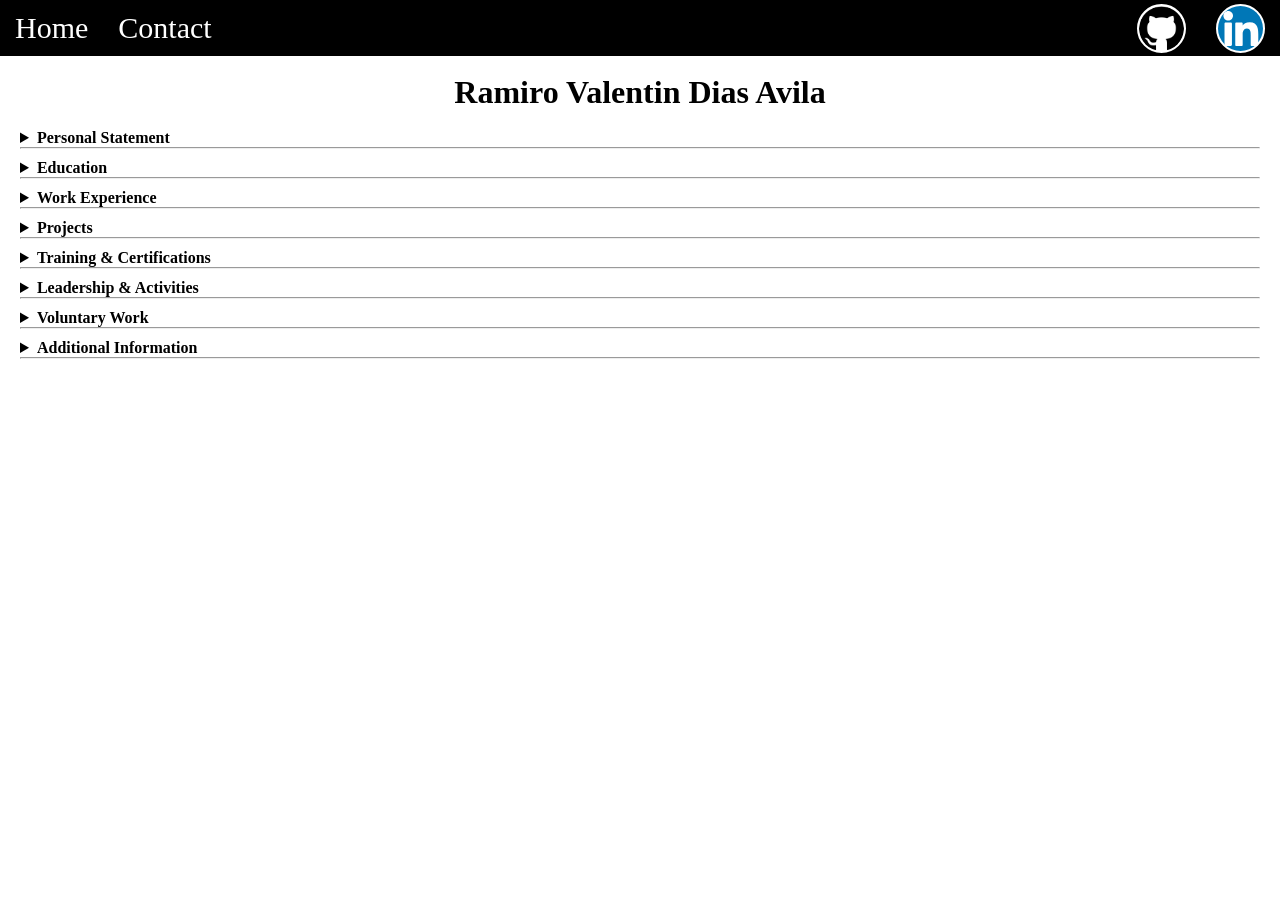
<file: index.html>
<!doctype html>

<html>
  <head>
    <meta charset="UTF-8" />
    <meta name="viewport" content="width=device-width, initial-scale=1.0" />
    <title>Ramiro Dias | CV</title>
    <link rel="stylesheet" href="style.css" />
  </head>

  <header>
    <nav class="navbar">
      <ol>
        <li><a href="index.html">Home</a></li>
        <li><a href="contact.html">Contact</a></li>
      </ol>

      <ol>
        <li>
          <a href="https://github.com/RamiroDias" target="_blank"
            ><img src="images/github.png" alt="GitHub"
          /></a>
        </li>
        <li>
          <a href="https://www.linkedin.com/in/ramirodiasavila/" target="_blank"
            ><img src="images/linkedin.svg" alt="LinkedIn"
          /></a>
        </li>
      </ol>
    </nav>
  </header>

  <body>
    <br />
    <h1>Ramiro Valentin Dias Avila</h1>
    <br />

    <details>
      <summary>
        <strong
          >Personal Statement
          <hr
        /></strong>
      </summary>

      <p>
        Coming from Argentina to the UK to study Electronic and Computer
        Engineering at the University of Nottingham, I aimed to develop my
        technical knowledge and skills to the highest standards. After four
        years, I graduated with First Class Honours, gaining a strong foundation
        in both hardware and software through my studies and projects.
      </p>
      <p>
        Having lived and studied in Argentina and the UK, I bring an
        international perspective, adaptability and a collaborative mindset. I
        am seeking an engineering role where I can continue learning and
        contribute to projects that make a meaningful impact.
      </p>
    </details>

    <details>
      <summary>
        <strong
          >Education
          <hr
        /></strong>
      </summary>

      <details>
        <summary>
          <span><strong>University of Nottingham</strong></span
          ><span style="float: right"
            ><strong>Nottingham, UK (Sep 21 - Jul 25)</strong></span
          >
        </summary>
        <ul>
          <li>MEng Hons. Electronic and Computer Engineering</li>
          <li>
            First Year Grade: 84% (1st) | Second Year Grade: 87% (1st) | Third
            Year Grade: 81% (1st) | Fourth Year Grade: 82% (1st)
          </li>
        </ul>
        <details class="details-inner">
          <summary><span class="summary-text">Modules:</span></summary>

          <div class="details-grid">
            <details class="details-inner">
              <summary><u>Year 1:</u></summary>
              <ul>
                <li>
                  Introduction to Software Engineering and Programing (99%)
                </li>
                <li>Applied Electrical and Electronic Engineering (74%)</li>
                <li>Power and Energy (87%)</li>
                <li>Information and Systems (90%)</li>
                <li>Engineering Mathematics (92%)</li>
                <li>Contemporary Engineering Themes A (78%)</li>
              </ul>
            </details>

            <details class="details-inner">
              <summary><u>Year 2:</u></summary>
              <ul>
                <li>Design and implementation of Engineering Software (94%)</li>
                <li>Electronic Processing and Communications (89%)</li>
                <li>Electrical Energy Conditioning and Control (85%)</li>
                <li>
                  Practical Engineering Design Solutions and Project Development
                  (84%)
                </li>
                <li>Modelling Methods and Tools (90%)</li>
                <li>Contemporary Engineering Themes B (85%)</li>
              </ul>
            </details>

            <details class="details-inner">
              <summary><u>Year 3:</u></summary>
              <ul>
                <li>Scalable cross-platform software design (90%)</li>
                <li>IT Infrastructure and Cybersecurity (87%)</li>
                <li>Analogue Electronics (78%)</li>
                <li>Group Project (69%)</li>
                <li>Embedded Computing (94%)</li>
                <li>Advanced Engineering Maths (92%)</li>
                <li>Professional Studies (74%)</li>
              </ul>
            </details>

            <details class="details-inner">
              <summary><u>Year 4:</u></summary>
              <ul>
                <li>
                  Applications of AI in Electrical and Electronic Engineering
                  (81%)
                </li>
                <li>Advanced Computational Engineering (90%)</li>
                <li>Inter Faculty Italian 1a (76%)</li>
                <li>Industrial/Research Oriented Project (77%)</li>
                <li>Artificial Intelligence And Intelligent Systems (83%)</li>
                <li>HDL for Programmable Devices (89%)</li>
              </ul>
            </details>
          </div>
        </details>
      </details>

      <details>
        <summary>
          <span><strong>St. George’s College</strong></span
          ><span style="float: right"
            ><strong>Quilmes, Argentina (Feb 16 – Dec 20)</strong></span
          >
        </summary>

        <details class="details-inner">
          <summary>
            <span class="summary-text"
              >International Baccalaureate (November 2020): 37 Points
            </span>
          </summary>

          <div class="details-grid">
            <ul>
              <li>Spanish A Literature (HL): 7</li>
              <li>Chemistry (HL): 7</li>
              <li>Math (HL): 5</li>
              <li>Extended Essay: B</li>
            </ul>

            <ul>
              <li>English A Language and literature (SL): 5</li>
              <li>Geography (SL): 6</li>
              <li>Physics (SL): 5</li>
              <li>Theory of knowledge: B</li>
            </ul>
          </div>
        </details>

        <details class="details-inner">
          <summary>
            <span class="summary-text">IGCSE (November 2018) </span>
          </summary>

          <div class="details-grid">
            <ul>
              <li>Biology: A*</li>
              <li>Chemistry: A* (Highest mark in Argentina)</li>
              <li>Geography: A*</li>
              <li>Physics: A* (Highest mark in Argentina)</li>
            </ul>

            <ul>
              <li>First Language English: A</li>
              <li>Literature (English): A</li>
              <li>Literature (Spanish): A</li>
              <li>Mathematics: A</li>
              <li>Physical Education: B</li>
            </ul>
          </div>
        </details>

        <details class="details-inner">
          <summary>
            <span class="summary-text">Additional Activities & Prizes </span>
          </summary>

          <div class="details-grid">
            <ul>
              <li>Flag Bearer(Second best grade)</li>
              <li>School Prefect</li>
              <li>Gold medal in National Chemistry Olympics 2019</li>
              <li>
                Scholarship Sir Robert Malpas(Engineering, science and
                technology)
              </li>
              <li>Final round of mateclubes</li>
            </ul>

            <ul>
              <li>Graduated with honours</li>
              <li>New Zealand Rugby Tour 2019</li>
              <li>Chile Rugby Tour 2017</li>
              <li>
                Germany and Poland Geography and History educational trip 2018
              </li>
              <li>
                Exchange: St. Paul's School, Baltimore USA(January/February
                2019)
              </li>
            </ul>
          </div>
        </details>
      </details>
    </details>

    <details>
      <summary>
        <strong
          >Work Experience
          <hr
        /></strong>
      </summary>

      <details>
        <summary>
          <span
            ><strong
              >EA Technology – Business Performance Analyst Internship</strong
            ></span
          >
          <span style="float: right"
            ><strong>Capenhurst, UK (Jul 24 – Aug 24)</strong></span
          >
        </summary>

        <ul>
          <li>
            Identified, collected and analysed performance data from various
            sources and databases
          </li>
          <li>
            Generated digital performance reports and dashboards with Power BI
          </li>
          <li>
            Worked collaboratively with different departments to create
            self-serve template
          </li>
        </ul>
      </details>

      <details>
        <summary>
          <span
            ><strong
              >NHS Estates & Facilities – Work Experience</strong
            ></span
          >
          <span style="float: right"
            ><strong>Nottingham, UK (Jul 23 – Aug 23)</strong></span
          >
        </summary>

        <ul>
          <li>
            Assisted both electricians and lead electrical engineer with maintenance of electrical equipment
          </li>
          <li>
            Surveyed IPS/UPS and generators for update of assets lists
          </li>
          <li>
            Performed fire alarm and medical gases routine testing, gaining exposure to Building Management Systems (BMS) 
          </li>
        </ul>
      </details>

      <details>
        <summary>
          <span
            ><strong
              >San Jorge Petroleum S.A. – Work Experience</strong
            ></span
          >
          <span style="float: right"
            ><strong>Buenos Aires/Neuquen, Argentina (Dec 19 – Feb 20)</strong></span
          >
        </summary>

        <ul>
          <li>
            Shadowed and supported engineers, financial oAicers and various professionals in office and oilfield environments
          </li>
          <li>
            Gained insight into the day-to-day operations of an oil and gas company
          </li>
          <li>
            Developed an understanding of cross-functional collaboration between technical and administrative teams 
          </li>
        </ul>
      </details>

    </details>

    <details>
      <summary>
        <strong
          >Projects
          <hr
        /></strong>
      </summary>

      <!-- ================= MOST RECENT ================= -->

      <details>
        <summary>
          <span
            ><strong
              >Client-Server based System for Solving of Simulations</strong
            ></span
          >
          <span style="float: right"><strong>(Sep 24 – Jun 25)</strong></span>
        </summary>

        <ul>
          <li>
            Designed, developed and tested proof of concept for a flexible
            client-server based system for solving simulations
          </li>
          <li>
            Skills: independent research, web application development, system
            design, database design and report writing
          </li>
          <li>
            Use of Python, C++, MySQL, Flask, Bootstrap, RabbitMQ, Grafana,
            Prometheus and Docker
          </li>
        </ul>
      </details>

      <details>
        <summary>
          <span><strong>Matrix Processing Core Design</strong></span>
          <span style="float: right"><strong>(Feb 25 – May 25)</strong></span>
        </summary>

        <ul>
          <li>
            Developed a synthesizable VHDL matrix processing core for 16×16
            signed integer matrix multiplication
          </li>
          <li>
            Skills: FPGA design, VHDL programming, testbench creation,
            behavioural simulation and timing analysis
          </li>
          <li>Use of Xilinx Vivado, ModelSim and MATLAB</li>
        </ul>
      </details>

      <details>
        <summary>
          <span
            ><strong
              >Artificial Neural Network for Hand-Written Roman Number
              Recognition</strong
            ></span
          >
          <span style="float: right"><strong>(Mar 25 – Apr 25)</strong></span>
        </summary>

        <ul>
          <li>
            Built, trained and evaluated an artificial neural network for
            handwritten number recognition
          </li>
          <li>
            Skills: machine learning, programming, data preprocessing and
            mathematical analysis
          </li>
          <li>
            Use of MATLAB, ANN Toolbox, backpropagation algorithm and threshold
            logic neuron networks
          </li>
        </ul>
      </details>

      <details>
        <summary>
          <span><strong>AI Titanic Passenger Survival Classifier</strong></span>
          <span style="float: right"><strong>(Feb 25 – Mar 25)</strong></span>
        </summary>

        <ul>
          <li>
            Built a classifier to predict passenger survival in the Titanic
            disaster
          </li>
          <li>
            Skills: machine learning, programming, entropy calculation, data
            preprocessing, model training and evaluation
          </li>
          <li>
            Use of MATLAB, Bioinformatics Toolbox, Statistics and Machine
            Learning Toolbox, decision trees and random forests
          </li>
        </ul>
      </details>

      <details>
        <summary>
          <span
            ><strong
              >Parallel Implementation of 2D Transmission Line Matrix
              Algorithm</strong
            ></span
          >
          <span style="float: right"><strong>(Nov 24 – Jan 25)</strong></span>
        </summary>

        <ul>
          <li>
            Implemented a parallel version of a 2D Transmission Line Matrix
            algorithm
          </li>
          <li>
            Skills: parallel programming, optimization, problem solving,
            analysis and report writing
          </li>
          <li>Use of C++, CUDA, GPU-equipped virtual machines and MATLAB</li>
        </ul>
      </details>

      <details>
        <summary>
          <span><strong>AI Electronic Component Classifier</strong></span>
          <span style="float: right"><strong>(Nov 24 – Dec 24)</strong></span>
        </summary>

        <ul>
          <li>
            Trained a YOLO model to identify and classify electronic components
            from images with high accuracy
          </li>
          <li>
            Skills: machine learning, computer vision, AI model evaluation,
            dataset sourcing and evaluation
          </li>
          <li>Use of YOLO and GPU-equipped virtual machines</li>
        </ul>
      </details>

      <details>
        <summary>
          <span><strong>Database Design and Management</strong></span>
          <span style="float: right"><strong>(Oct 24 – Dec 24)</strong></span>
        </summary>

        <ul>
          <li>
            Designed and implemented a database for a fictional sales company
            including views, procedures and user management
          </li>
          <li>
            Skills: SQL, data analysis, report writing, presentation
            preparation, database design and management
          </li>
          <li>Use of Microsoft Access, MySQL, Spark, PowerPoint and Word</li>
        </ul>
      </details>

      <details>
        <summary>
          <span><strong>AI Day-Ahead Load Forecasting</strong></span>
          <span style="float: right"><strong>(Oct 24 – Nov 24)</strong></span>
        </summary>

        <ul>
          <li>
            Built and trained a model to predict the next day’s load profile
            using historical load data
          </li>
          <li>
            Skills: machine learning, problem solving, programming, data
            analysis and processing
          </li>
          <li>
            Use of Python, JupyterLab, scikit-learn, PyTorch, Pandas, NumPy,
            Matplotlib, XGBoost, SVR and Random Forest
          </li>
        </ul>
      </details>

      <details>
        <summary>
          <span
            ><strong
              >Parallelisation of Gaussian Function Integration for GPU</strong
            ></span
          >
          <span style="float: right"><strong>(Nov 24)</strong></span>
        </summary>

        <ul>
          <li>
            Implemented numerical integration of a Gaussian function using GPU
            parallelisation
          </li>
          <li>
            Skills: parallel programming, problem solving, analysis and report
            writing
          </li>
          <li>Use of C++, CUDA, GPU-equipped virtual machines and Excel</li>
        </ul>
      </details>

      <details>
        <summary>
          <span><strong>AI Text Classifier</strong></span>
          <span style="float: right"><strong>(Oct 24)</strong></span>
        </summary>

        <ul>
          <li>
            Built and trained a neural network model to classify factory
            problems based on text descriptions
          </li>
          <li>
            Skills: machine learning, problem solving, programming, data
            analysis and data processing
          </li>
          <li>
            Use of Python, JupyterLab, scikit-learn, Natural Language Toolkit,
            PyTorch, one-hot encoding and self-attention
          </li>
        </ul>
      </details>

      <details>
        <summary>
          <span><strong>Parallelisation of Prefix Algorithm</strong></span>
          <span style="float: right"><strong>(Oct 24)</strong></span>
        </summary>

        <ul>
          <li>Designed and implemented a parallel prefix algorithm</li>
          <li>
            Skills: parallel programming, problem solving, optimization,
            concurrency and synchronization management
          </li>
          <li>Use of C, MSYS2, OpenMP, MPI and Code::Blocks</li>
        </ul>
      </details>

      <details>
        <summary>
          <span><strong>Scoring System for Slalom Kayaking</strong></span>
          <span style="float: right"><strong>(Sep 23 – Jun 24)</strong></span>
        </summary>

        <ul>
          <li>
            Designed, developed and tested an automatic scoring system for
            slalom kayaking
          </li>
          <li>
            Skills: teamwork, independent research, dashboard design, telemetry
            system design, development and testing
          </li>
          <li>Use of Raspberry Pi, MQTT and Node-RED</li>
        </ul>
      </details>

      <details>
        <summary>
          <span><strong>Network Infrastructure Design</strong></span>
          <span style="float: right"><strong>(Oct 23 – Dec 23)</strong></span>
        </summary>

        <ul>
          <li>
            Designed a secure and efficient physical and logical network for a
            fictional sales and manufacturing company
          </li>
          <li>
            Skills: network design, cybersecurity policy development, risk
            assessment, project planning and budgeting
          </li>
          <li>
            Use of VLANs, VoIP traffic isolation, IP addressing schemes, Visio
            and security best practices
          </li>
        </ul>
      </details>

      <details>
        <summary>
          <span><strong>Switch Mode Power Supply</strong></span>
          <span style="float: right"><strong>(Feb 23 – Jun 23)</strong></span>
        </summary>

        <ul>
          <li>Designed, developed and tested a switch mode power supply</li>
          <li>
            Skills: teamwork, power circuit design, control engineering, PCB
            design, electromagnetics design and construction
          </li>
          <li>
            Use of KiCad, PLECS, gate driver ICs and pulse width modulation ICs
          </li>
        </ul>
      </details>

      <details>
        <summary>
          <span><strong>Speed Detector System</strong></span>
          <span style="float: right"><strong>(Sep 22 – Jan 23)</strong></span>
        </summary>

        <ul>
          <li>
            Constructed and tested a Doppler radar based speed detector system
          </li>
          <li>
            Skills: teamwork, signal conditioning, microcontroller programming,
            CPLD programming and presentation skills
          </li>
          <li>Use of STM32, XLINK CPLD, RS485 communication and LTSpice</li>
        </ul>
      </details>

      <details>
        <summary>
          <span><strong>Line Following Car</strong></span>
          <span style="float: right"><strong>(Sep 21 – Jun 22)</strong></span>
        </summary>

        <ul>
          <li>Constructed an autonomous small line-following car</li>
          <li>
            Skills: teamwork, report writing, microcontroller programming,
            circuit soldering and use of lab instruments
          </li>
          <li>
            Use of ESP32, Arduino, Raspberry Pi, MATLAB, multiple communication
            protocols and sensors
          </li>
        </ul>
      </details>

      <!-- ================= OLDEST ================= -->
    </details>

    <details>
      <summary>
        <strong
          >Training & Certifications
          <hr
        /></strong>
      </summary>

      <details>
        <summary>
          <span><strong>Cisco Networking Academy</strong></span>
          <span style="float: right"><strong>(Sep 24 – Present)</strong></span>
        </summary>

        <ul>
          <li>
            Completed Courses: Introduction to Cybersecurity | Networking Basics
          </li>
          <li>
            Progressing through the Junior Cybersecurity Analyst Career Path to
            build hands-on skills
          </li>
          <li>
            Built a solid foundation in networking principles and cybersecurity
            fundamentals
          </li>
        </ul>
      </details>

      <details>
        <summary>
          <span
            ><strong
              >Commonwealth Bank Introduction to Cybersecurity Job Simulation on
              Forage</strong
            ></span
          >
          <span style="float: right"><strong>(Jun 25)</strong></span>
        </summary>

        <ul>
          <li>
            Performed as a cybersecurity generalist focusing on fraud detection
            and prevention for Cybersecurity Team
          </li>
          <li>
            Built data visualization dashboards using Splunk to identify fraud
            patterns and trends in customer data
          </li>
          <li>
            Responded to simulated cybersecurity incidents through notification,
            containment and recovery processes
          </li>
          <li>
            Created infographics promoting password security, aligning with
            Australian Cybersecurity Centre guidelines
          </li>
          <li>
            Conducted simulated penetration testing to identify and mitigate web
            application vulnerabilities
          </li>
        </ul>
      </details>

      <details>
        <summary>
          <span
            ><strong
              >Deloitte Australia Cyber Job Simulation on Forage</strong
            ></span
          >
          <span style="float: right"><strong>(Jun 25)</strong></span>
        </summary>

        <ul>
          <li>
            Analysed web activity logs to identify potential cybersecurity
            threats and suspicious user activity
          </li>
          <li>
            Supported a simulated client during a cybersecurity breach,
            providing investigative insights and recommendations
          </li>
          <li>
            Strengthened analytical and problem-solving skills in incident
            response scenarios
          </li>
        </ul>
      </details>

      <details>
        <summary>
          <span
            ><strong
              >Mastercard Cybersecurity virtual experience program on
              Forage</strong
            ></span
          >
          <span style="float: right"><strong>(Jun 25)</strong></span>
        </summary>

        <ul>
          <li>
            Acted as an analyst within Security Awareness Team to identify and
            report phishing and other cyber threats
          </li>
          <li>
            Evaluated business areas requiring improved security awareness and
            helped design targeted training materials
          </li>
          <li>
            Gained hands-on experience in implementing eAective cybersecurity
            education and prevention strategies
          </li>
        </ul>
      </details>
    </details>

    <details>
      <summary>
        <strong
          >Leadership & Activities
          <hr
        /></strong>
      </summary>

      <details>
        <summary>
          <span
            ><strong
              >University of Nottingham Hispanic Society – Treasurer
            </strong></span
          >
          <span style="float: right"
            ><strong>Nottingham, UK (Jul 23 – Jul 25)</strong></span
          >
        </summary>

        <ul>
          <li>
            Managed the society’s finances, ensuring sufficient resources to
            support all activities and events
          </li>
          <li>
            Collaborated with committee members to plan and execute cultural and
            social events for 150 members
          </li>
          <li>
            Developed budgeting, financial planning, and organizational skills
            in a team-oriented environment
          </li>
        </ul>
      </details>

      <details>
        <summary>
          <span><strong>The Duke of Edinburgh</strong></span>
          <span style="float: right"
            ><strong>Argentina (Feb 16 – Dec 20)</strong></span
          >
        </summary>

        <ul>
          <li>Awards obtained: Bronze, Silver and Gold</li>
          <li>
            Participating in this program has provided me with a wide array of
            activities, including volunteering, sports and outdoor expeditions.
            These experiences have enabled me to develop a diverse range of
            skills such as teamwork, perseverance, organization and planning
            among others.
          </li>
        </ul>
      </details>
    </details>

    <details>
      <summary>
        <strong
          >Voluntary Work
          <hr
        /></strong>
      </summary>

      <details>
        <summary>
          <span><strong>Un Techo para mi país </strong></span>
          <span style="float: right"><strong>(Nov 2019)</strong></span>
        </summary>

        <p>
          Undertooked the construction of homes for families in dire
          circumstances, allowing me to develop essential construction and
          teamworking skills while also gaining a profound understanding and
          empathy for people living in extremely challenging conditions.
        </p>
      </details>

      <details>
        <summary>
          <span
            ><strong>Fundrasing for "Médecins San Frontières" </strong></span
          >
          <span style="float: right"><strong>(June 2019)</strong></span>
        </summary>

        <p>
          Planned and conducted a charitable stroll with the aim of fundraising
          for Médecins Sans Frontières (Doctors Without Borders), enhancing my
          organizational and communication skills.
        </p>
      </details>

      <details>
        <summary>
          <span><strong>Filochicos</strong></span>
          <span style="float: right"
            ><strong>(Feb 2019 - Apr 2019)</strong></span
          >
        </summary>

        <p>
          Organized engaging activities and enthusiastically engaged in games
          with underprivileged children aged 5 to 11, which gave the opportunity
          to improve my adaptability and patience skills.
        </p>
      </details>
    </details>

    <details>
      <summary>
        <strong
          >Additional Information
          <hr
        /></strong>
      </summary>

      <ul>
        <li>
          <strong>Languages:</strong> Spanish (Native), English (Fluent),
          Italian (Beginner)
        </li>
        <li>
          <strong>Programming Languages:</strong> C, C++, Python, VHDL, Java,
          JavaScript, PIC Assembly, SQL & MATLAB
        </li>
        <li>
          <strong>Software & Productivity tools:</strong> Microsoft Office
          (Word, Excel, PowerPoint), Google Workspace (Docs, Sheets, Slides)
        </li>
        <li>
          <strong>Sports:</strong> Taekwondo (Black belt first Dan ITF), Scuba
          Diving ( Advanced Open Water Diving, PADI), Rugby, Running
        </li>
      </ul>
    </details>
  </body>
</html>
</file>
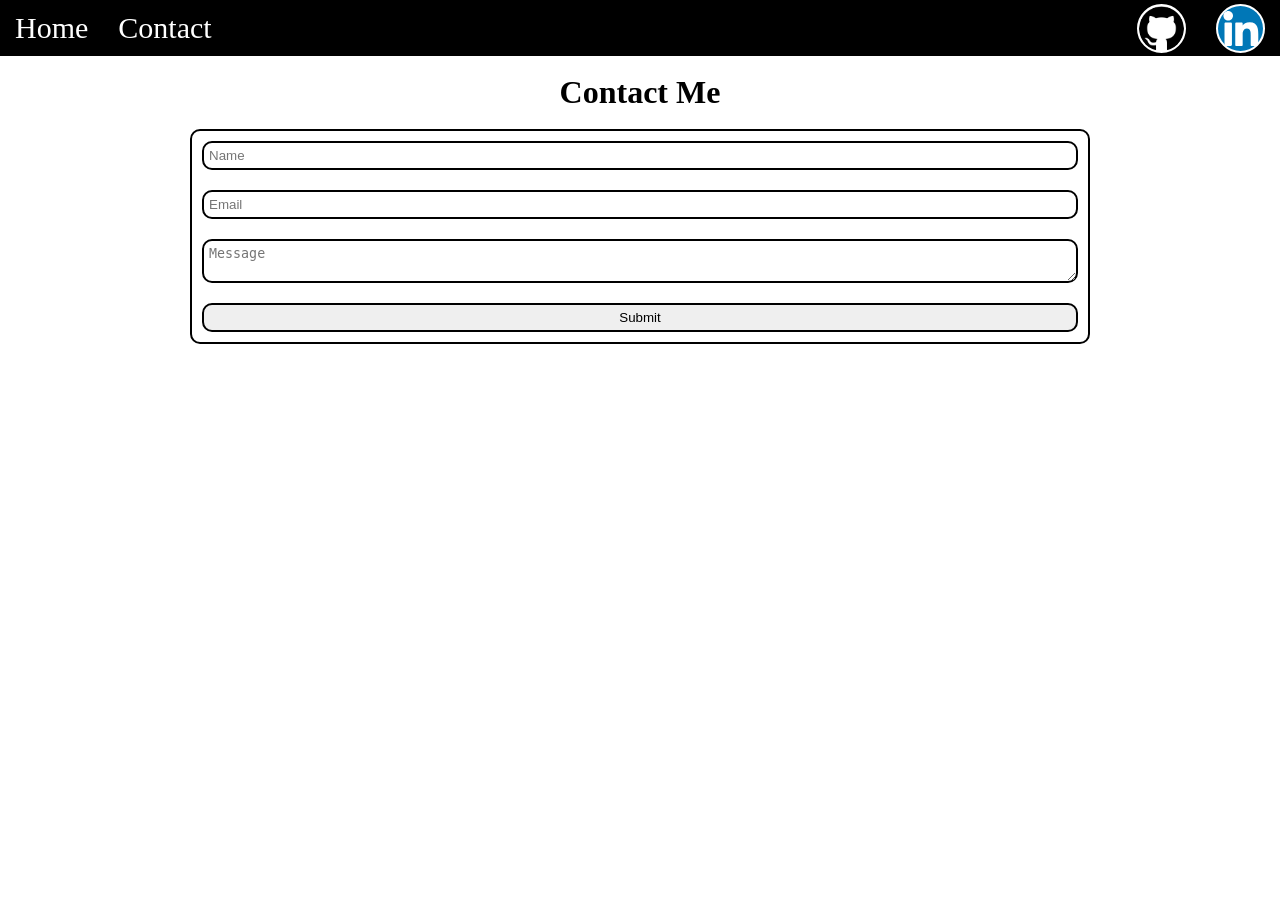
<file: contact.html>
<!DOCTYPE html>

<html>
  <head>
    <meta charset="UTF-8" />
    <meta name="viewport" content="width=device-width, initial-scale=1.0" />
    <title>Ramiro Dias | CV</title>
    <link rel="stylesheet" href="style.css" />
  </head>

  <header>
    <nav class="navbar">
      <ol>
        <li><a href="index.html">Home</a></li>
        <li><a href="contact.html">Contact</a></li>
      </ol>

      <ol>
        <li>
          <a href="https://github.com/RamiroDias" target="_blank"
            ><img src="images/github.png" alt="GitHub"
          /></a>
        </li>
        <li>
          <a href="https://www.linkedin.com/in/ramirodiasavila/" target="_blank"
            ><img src="images/linkedin.svg" alt="LinkedIn"
          /></a>
        </li>
      </ol>
    </nav>
  </header>

  <body>
    <br />
    <h1>Contact Me</h1>
    <br />

    <form action="https://api.web3forms.com/submit" method="POST">
      <input
        type="hidden"
        name="access_key"
        value="18e64eac-d35e-4aa5-93f7-c0a156c4f6e4"
      />
      <input type="text" name="name" placeholder="Name" required />
      <input type="email" name="email" placeholder="Email" required />
      <textarea name="message" placeholder="Message" required></textarea>
      <button type="submit">Submit</button>
    </form>
  </body>
</html>
</file>
<file: style.css>
* {
  margin: 0;
  padding: 0;
}

body {
  padding-top: 56px;
}

.navbar {
  background-color: black;
  position: fixed;
  top: 0;
  left: 0;
  right: 0;
  display: flex;
  height: 56px;
  justify-content: space-between;
}

.navbar ol {
  list-style-type: none;
  display: flex;
}

.navbar li {
  display: flex;
}
.navbar a {
  color: white;
  padding: 15px;
  text-decoration: none;
  display: flex;
  align-items: center;
  font-size: 30px;
}

.navbar img {
  background-color: white;
  border-radius: 100%;
  border: 2px solid white;
  height: 45px;
}

h1 {
  text-align: center;
}

details {
  padding-left: 20px;
  padding-right: 20px;
  padding-bottom: 10px;
}

details li {
  list-style-position: inside;
}

details li::marker {
  font-size: 1.3em;
}

.details-inner {
  padding-left: 0px;
  padding-right: 20px;
  padding-bottom: 10px;
}

.summary-text {
  padding-left: 10px;
}

.details-grid {
  display: grid;
  grid-template-columns: 1fr 1fr;
  margin-top: 8px;
  margin-left: 100px;
}

form{
  display: flex;
  flex-direction: column;
  width: 70%;
  margin: auto;
  border: 2px solid black;
  border-radius: 10px;
}

input, textarea, button{
  margin: 10px;
  padding: 5px;
  border: 2px solid black;
  border-radius: 10px;
}
</file>
